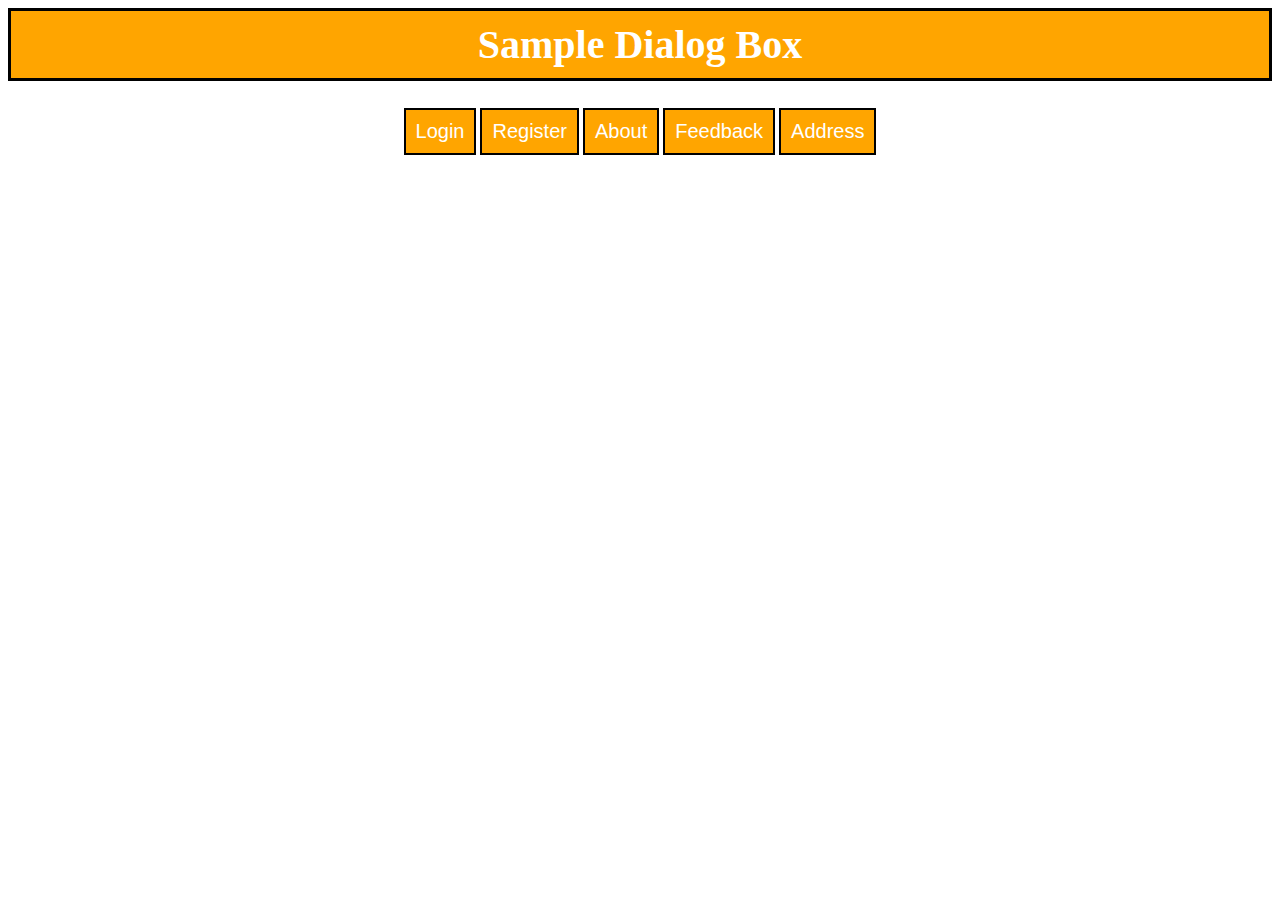
<file: index.html>
<html>

	<head>
	
		<title>Dialog Box</title>
		
		<link rel="icon" href="img/download.png">
		
		<link rel="stylesheet" href="css/style.css">
		
	</head>
	
	<body>
	
		<center>
		
		<h1>Sample Dialog Box</h1>
		
		<button onclick="wOpen()">Login</button>
		
		<button onclick="wOpen1()">Register</button>
		
		<button onclick="wOpen2()">About</button>
		
		<button onclick="wOpen3()">Feedback</button>
		
		<button onclick="wOpen4()">Address</button>
		
		</center>
		
		<script>
			
			function wOpen()
			{
				window.open("login.html","","width=auto,height=auto");
				
			}
			
			function wOpen1()
			{
				window.open("register.html","","width=auto,height=auto");
				
			}
			
			function wOpen2()
			{
				window.open("about.html","","width=auto,height=auto");
				
			}
			
			function wOpen3()
			{
				window.open("feedback.html","","width=auto,height=auto");
				
			}
			
			function wOpen4()
			{
				window.open("address.html","","width=auto,height=auto");
				
			}
				
		</script>
			
		
	</body>
	
</html>
</file>
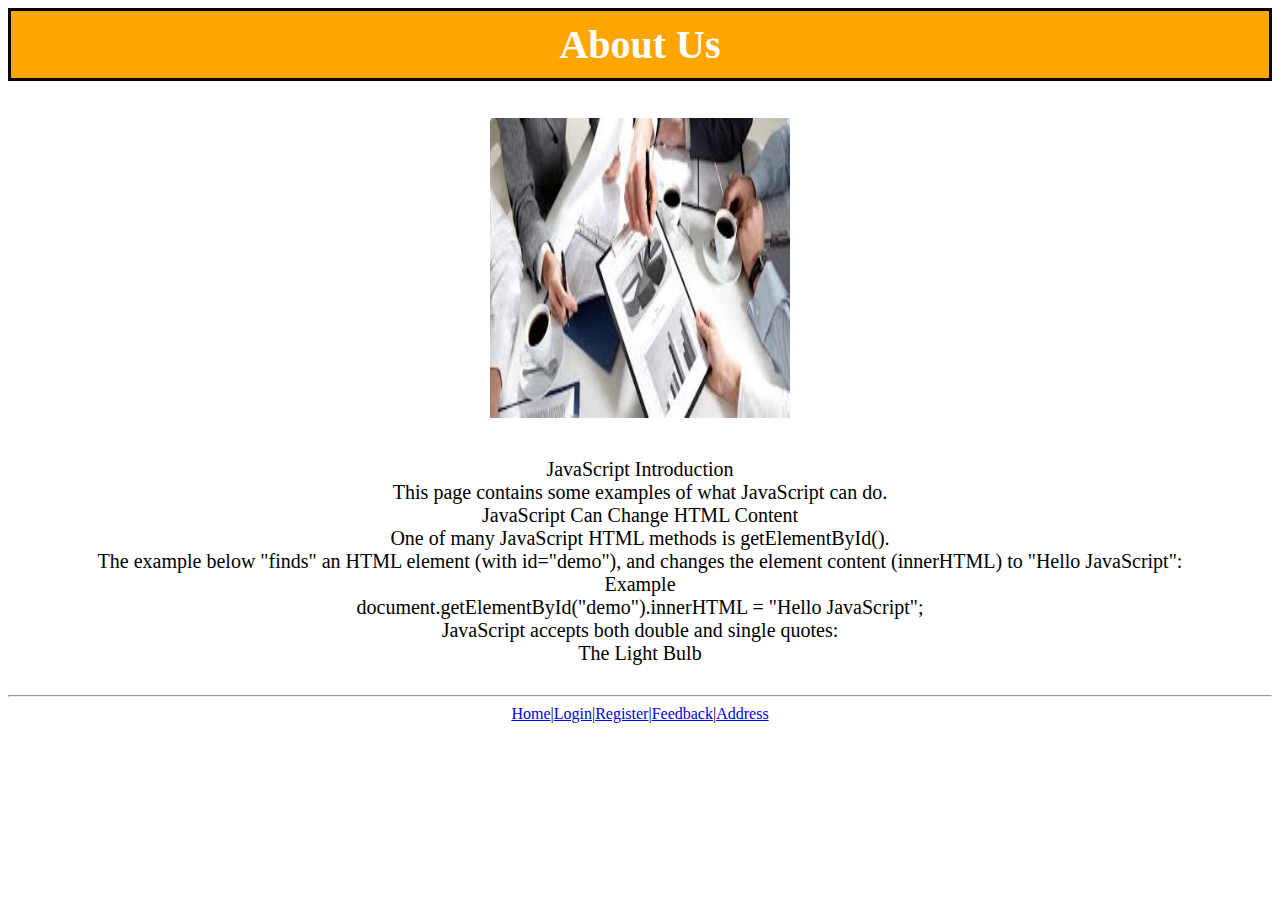
<file: about.html>
<html>

	<head>
	
		<title>About</title>
		
		<link rel="icon" href="img/about.png">
		
		<link rel="stylesheet" href="css/style.css">
		
	</head>
	
	<body>
	
		<center>
		
			<h1>About Us</h1>
			
			<img id="a" src="img/a1.jpeg">
			
			<p id="b">
				JavaScript Introduction<br>
				
				This page contains some examples of what JavaScript can do.<br>

				JavaScript Can Change HTML Content<br>
				
				One of many JavaScript HTML methods is getElementById().<br>

				The example below "finds" an HTML element (with id="demo"), and changes the element content (innerHTML) to "Hello JavaScript":<br>
				
				Example<br>
				document.getElementById("demo").innerHTML = "Hello JavaScript";<br>
				JavaScript accepts both double and single quotes:<br>

				The Light Bulb<br>
			
			<hr>
			
				<a href="index.html">Home</a>|<a href="login.html">Login</a>|<a href="register.html">Register</a>|<a href="feedback.html">Feedback</a>|<a href="address.html">Address</a>
				
			</p>
			
		</center>
		
	</body>

</html>
</file>
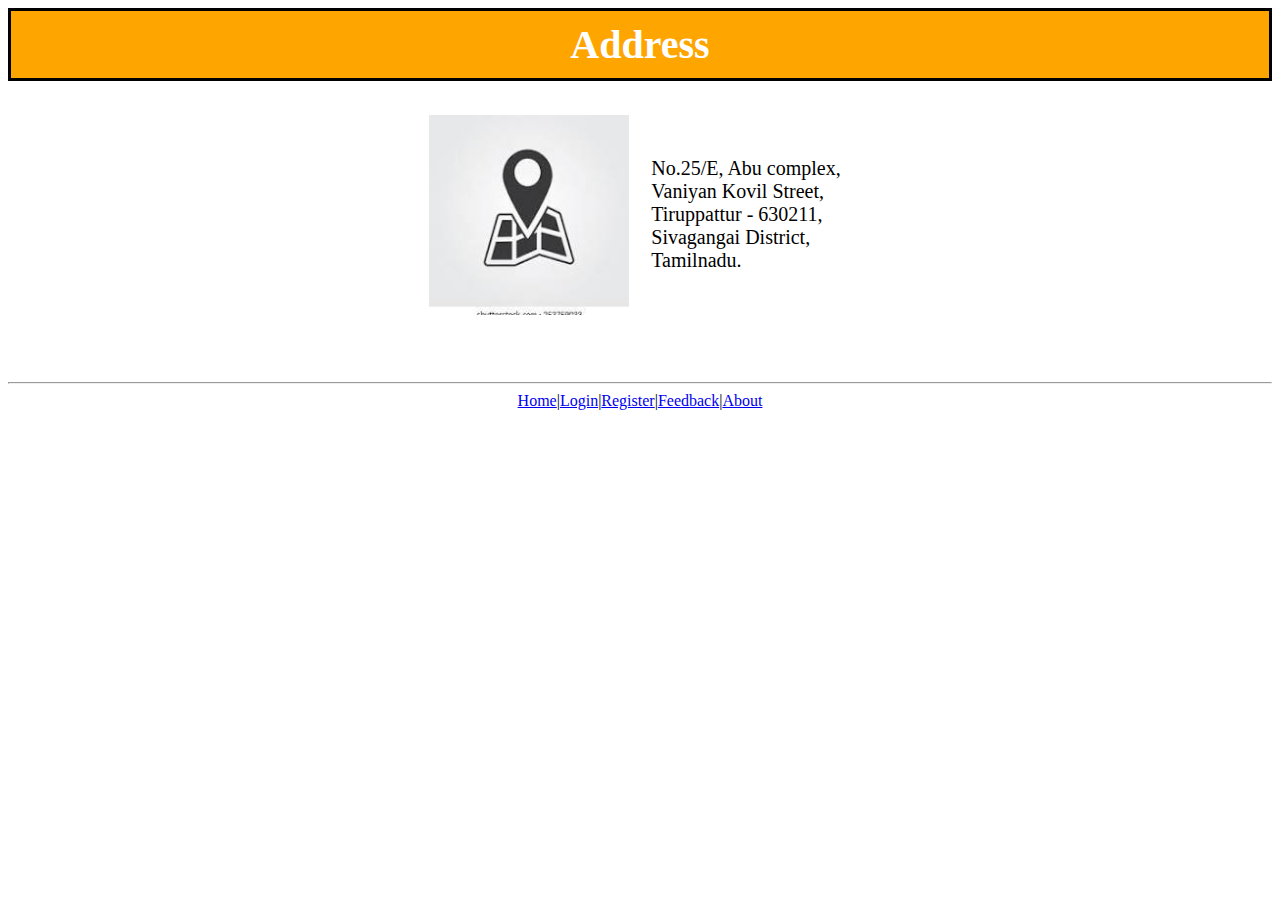
<file: address.html>
<html>

	<head>
	
		<title>Address</title>
		
		<link rel="icon" href="img/address.png">
		
		<link rel="stylesheet" href="css/style.css">
		
	</head>
	
	<body>
	
		<center>
		
			<h1>Address</h1>

			<table>
			
				<tr>
				
					<td>
						<img src="img/add1.png">
					</td>
			
					<td>
						<p> No.25/E, Abu complex, <br> Vaniyan Kovil Street, <br>Tiruppattur - 630211, <br>Sivagangai District, <br>Tamilnadu. </p>
					</td>
					
				</tr>
				
			</table>
			
			<p>
			<hr>
				<a href="index.html">Home</a>|<a href="login.html">Login</a>|<a href="register.html">Register</a>|<a href="feedback.html">Feedback</a>|<a href="about.html">About</a>
			</p>
		
		</center>
		
	</body>

</html>
</file>
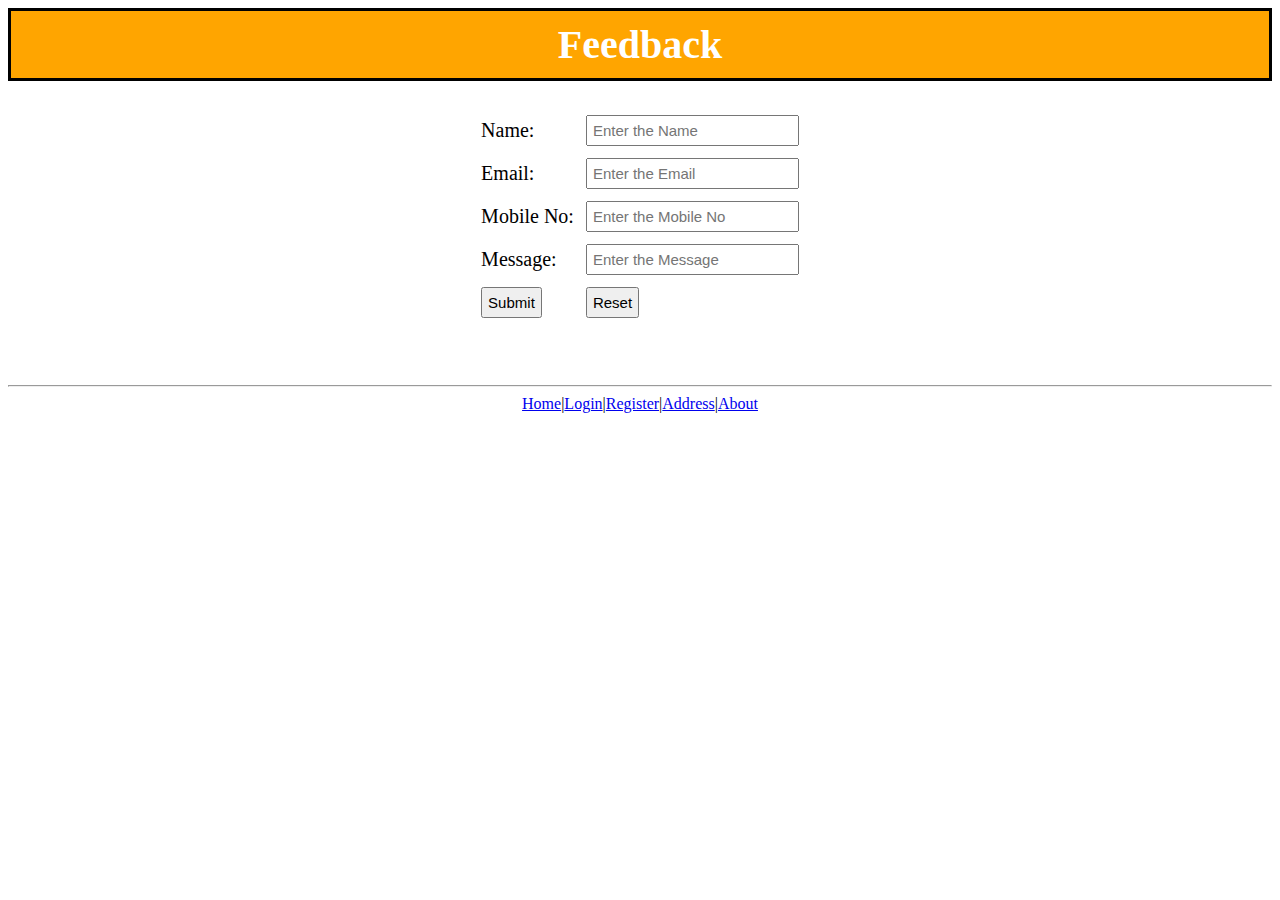
<file: feedback.html>
<html>

	<head>
	
		<title>Feedback</title>
		
		<link rel="icon" href="img/feedback.png">
		
		<link rel="stylesheet" href="css/style.css">
		
	</head>
	
	<body>
	
		<center>
		
			<h1>Feedback</h1>
			
			<table>
			
				<form>
				
					<tr>
						<td>Name:</td>
						<td><input type="text" placeholder="Enter the Name"></td>
					</tr>
					
					<tr>
						<td>Email:</td>
						<td><input  type="email" placeholder="Enter the Email"></td>
					</tr>
					
					<tr>
						<td>Mobile No:</td>
						<td><input type="number" placeholder="Enter the Mobile No"></td>
					</tr>
					
					<tr>
						<td>Message:</td>
						<td><input type="text" placeholder="Enter the Message"></td>
					</tr>
					
					<tr>
						<td><input type="submit"></td>
						<td><input type="reset"></td>
					</tr>
						
				</form>
				
			</table>
			
			<p>
			<hr>
				<a href="index.html">Home</a>|<a href="login.html">Login</a>|<a href="register.html">Register</a>|<a href="address.html">Address</a>|<a href="about.html">About</a>
			</p>	
			
		</center>
		
	</body>

</html>
</file>
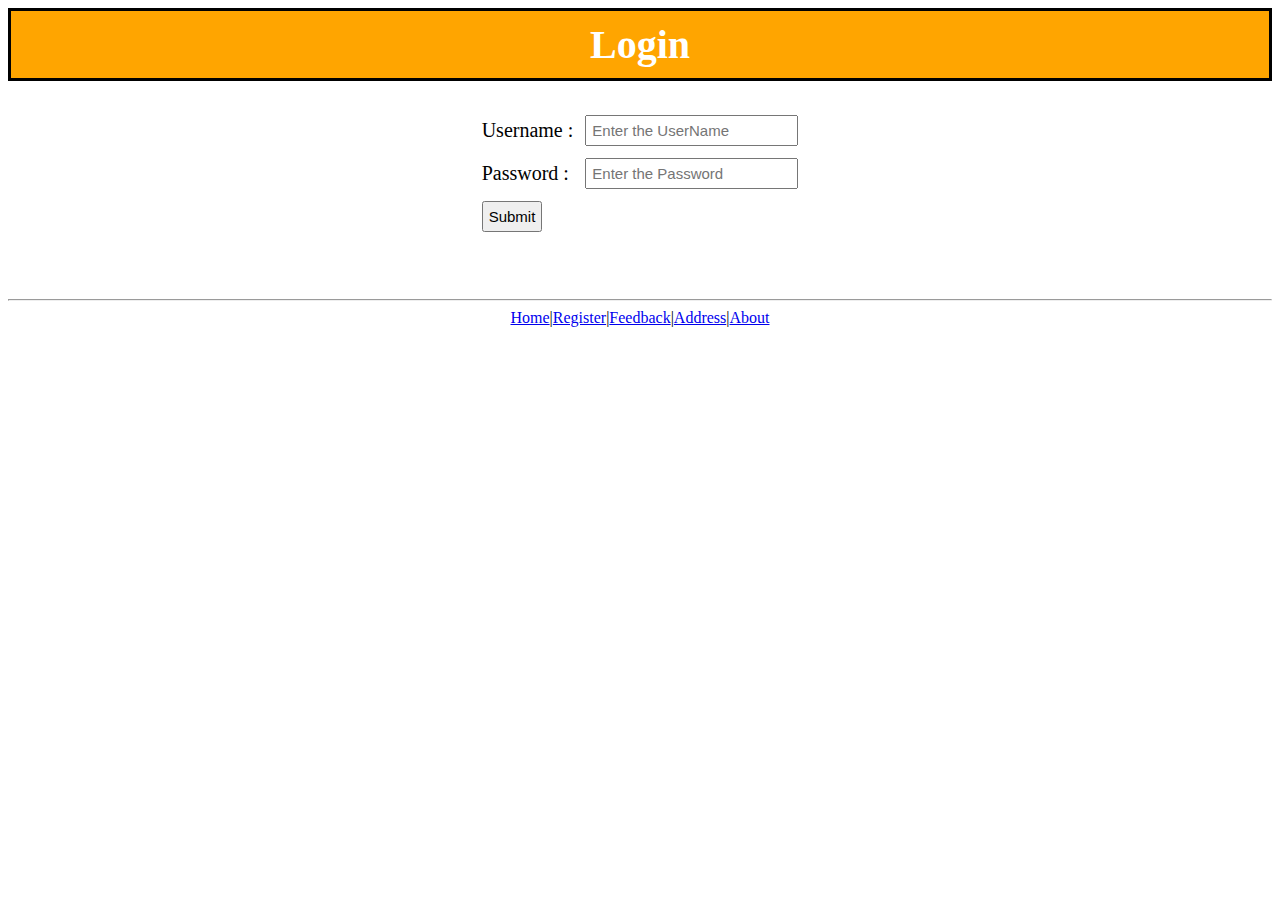
<file: login.html>
<html>

	<head>
	
		<title>Login Form</title>
		
		<link rel="icon" href="img/login.png">
		
		<link rel="stylesheet" href="css/style.css">
		
	<head>
	
	<body>
	
		<center>
		
			<h1>Login</h1>
			
			<form>
			
				<table>
				
					<tr>
						<td>Username :</td> 
						<td><input type="text" placeholder="Enter the UserName"></td>
					</tr>

					<tr>
						<td>Password :</td>
						<td><input type="number" placeholder="Enter the Password"></td>
					</tr>
					
					<tr>
						<td><input type="submit"></td>
					</tr>
					
				</table>
			
			</form>
			
			<p>
			<hr>
				<a href="index.html">Home</a>|<a href="Register.html">Register</a>|<a href="feedback.html">Feedback</a>|<a href="address.html">Address</a>|<a href="about.html">About</a>
			</p>
		
		</center>
		
	</body>
	
</html>
</file>
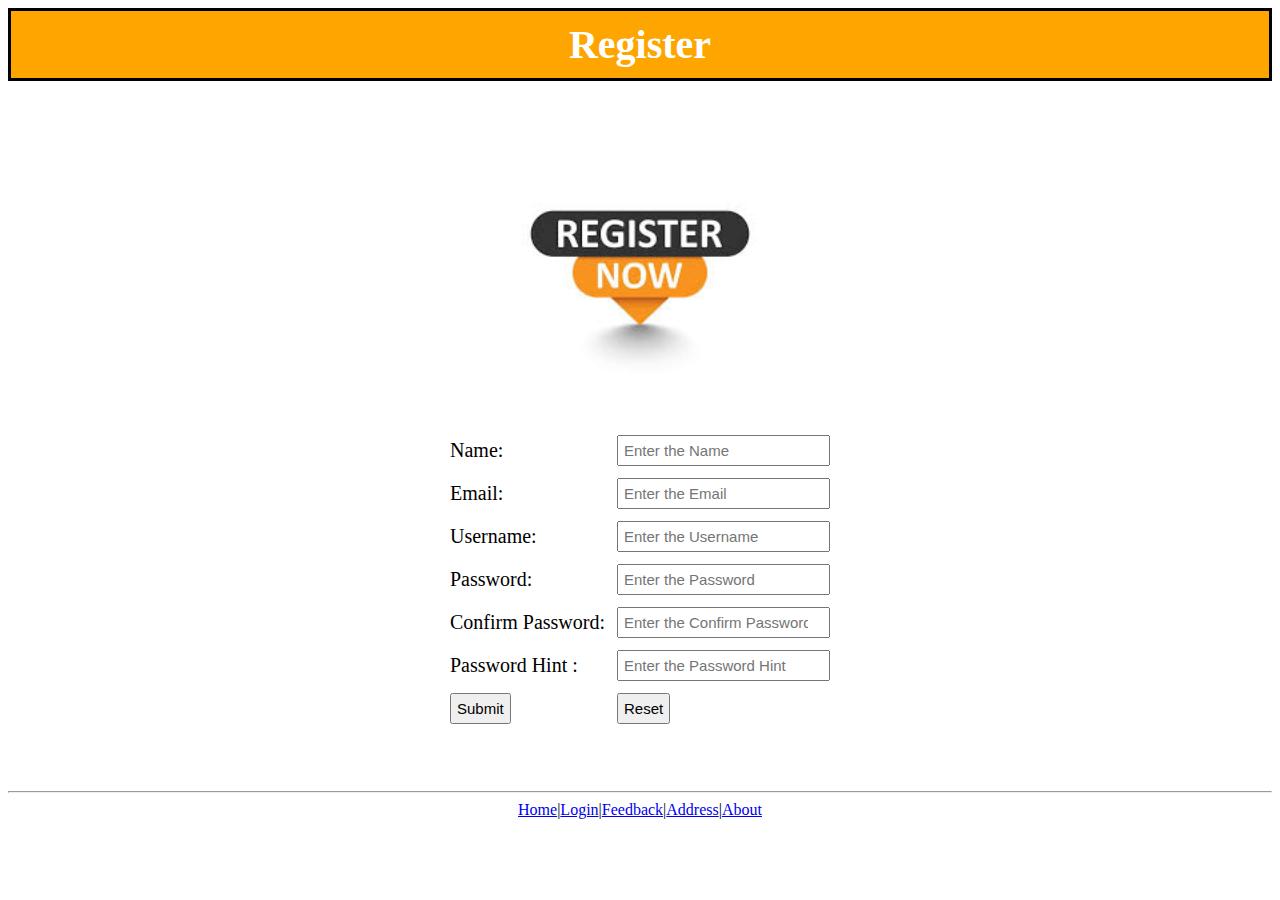
<file: register.html>
<html>

	<head>
	
		<title>Registeration</title>
		
		<link rel="icon" href="img/register.png">
		
		<link rel="stylesheet" href="css/style.css">
		
	</head>
	
	<body>
	
		<center>
		
			<h1>Register</h1>
			
			<img id="a"src="img/r1.jpeg">
			
			<table>
			
				<form>
				
					<tr>
						<td>Name:</td>
						<td><input type="text" placeholder="Enter the Name" required></td>
					</tr>
					
					<tr>
						<td>Email:</td>
						<td><input type="email" placeholder="Enter the Email" required></td>
					</tr>
					
					<tr>
						<td>Username:</td>
						<td><input type="text" placeholder="Enter the Username" required></td>
					</tr>
					
					<tr>
						<td>Password:</td>
						<td><input type="number" placeholder="Enter the Password"required></td>
					</tr>
					
					<tr>
						<td>Confirm Password:</td>
						<td><input type="number" placeholder="Enter the Confirm Password" required></td>
					</tr>
					
					<tr>
						<td>Password Hint :</td>
						<td><input type="text" placeholder="Enter the Password Hint" required></td>
					</tr>
					
					<tr>
						<td><input type="submit"></td>
						<td><input type="reset"></td>
					</tr>
				
				</form>
				
			</table>
			
			<p>
			<hr>
				<a href="index.html">Home</a>|<a href="login.html">Login</a>|<a href="feedback.html">Feedback</a>|<a href="address.html">Address</a>|<a href="about.html">About</a>
			</p>
					
		</center>
		
	</body>

</html>
</file>
<file: css/style.css>
h1
	{
		font-size : 40px;
		color :white;
		background : orange;
		border : 3px solid black;
		padding:10px;
	}
		
button
	{
		background:orange;
		color:white;
		border: 2px solid black;
		font-size :20px;
		padding:10px;
	}
	
tr
	{
		padding:10px;
	}
	
td
	{
		font-size:20px;
		padding :5px;
	}
		
input
	{
		font-size:15px;
		padding:5px;
	}
	
p
	{
		font-size:20px;
		padding : 10px;
	}
	
img
	{
		height : 200px;
		width:200px;
	}
	
#a
	{
		height:300px;
		width:300px;
		padding:10px;
	}
</file>
